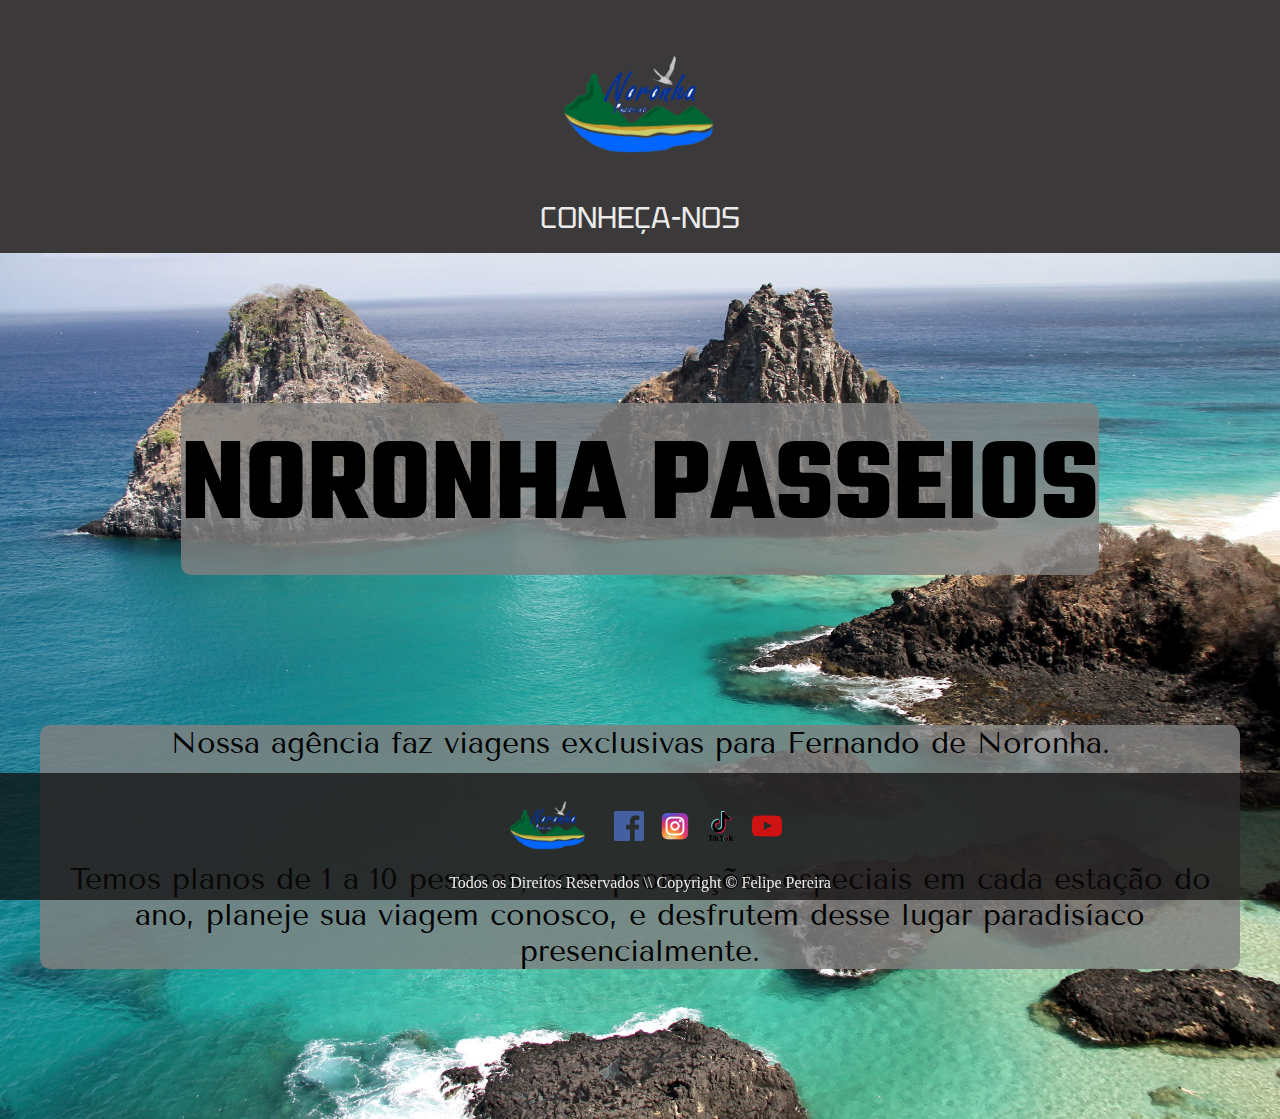
<file: fernando de noronha/index.html>
<!DOCTYPE html>
<html lang="pt-br">
<head>
    <meta charset="UTF-8">
    <meta name="viewport" content="width=device-width, initial-scale=1.0">
    <title>Noronha Passeios</title>
    <link rel="stylesheet" href="style.css">
</head>
<body>
    <header>
        <nav id="nav-structure" class="background-black">
            <a class="logo" href="index.html"><span><img src="images/logo.png" alt=""></span></a>
            <ul class="nav-list">
                <li class="li-drop-down text-lists"><p>Conheça-nos</p>
                    <ul class="drop-down">
                        <div class="list-drop-down">
                            <li class="text-sub-lists"><a href="planos.html">Planos</a></li>
                            <li class="text-sub-lists"><a href="sobre-noronha.html">Sobre Noronha</a></li>
                            <li class="text-sub-lists"><a href="imagens.html">Imagens</a></li>
                        </div>
                    </ul>
                </li>
            </ul>
        </nav>
    </header>
    <main>
        <div id="background-image">
            <div id="main-site">
                <section id="main-title">
                    <div class="h1s">
                        <h1>Noronha Passeios</h1>
                    </div>
                </section>
                <article id="resumo-fernando">
                    <p class="texts">Nossa agência faz viagens exclusivas para Fernando de Noronha.</p>
                    <p class="texts">Temos planos de 1 a 10 pessoas, com promoções especiais em cada estação do ano, planeje sua viagem conosco, e desfrutem desse lugar paradisíaco presencialmente.</p>
                </article>
            </div>
        </div>
    </main>
    <footer>
        <div class="rodape">
            <nav>
                <ul id="nav-rodape">
                    <li><a href="#nav-structure"><img class="logo-rodape" src="images/logo.png" alt=""></a></li>
                    <li><a href="https://www.facebook.com/?locale=pt_BR" target="_blank"><img class="logos-rodape" src="images/facebook.svg" alt=""></a></li>
                    <li><a href="https://www.instagram.com/" target="_blank"><img class="logos-rodape" src="images/instagram.svg" alt=""></a></li>
                    <li><a href="https://www.tiktok.com/pt-BR/" target="_blank"><img class="logos-rodape" src="images/tiktok.svg" alt=""></a></li>
                    <li><a href="https://www.youtube.com/" target="_blank"><img class="logos-rodape" src="images/youtube.svg" alt=""></a></li>
                </ul>
            </nav>
            <p>Todos os Direitos Reservados \\ Copyright &copy Felipe Pereira</p>
        </div>
    </footer>
</body>
</html>
</file>
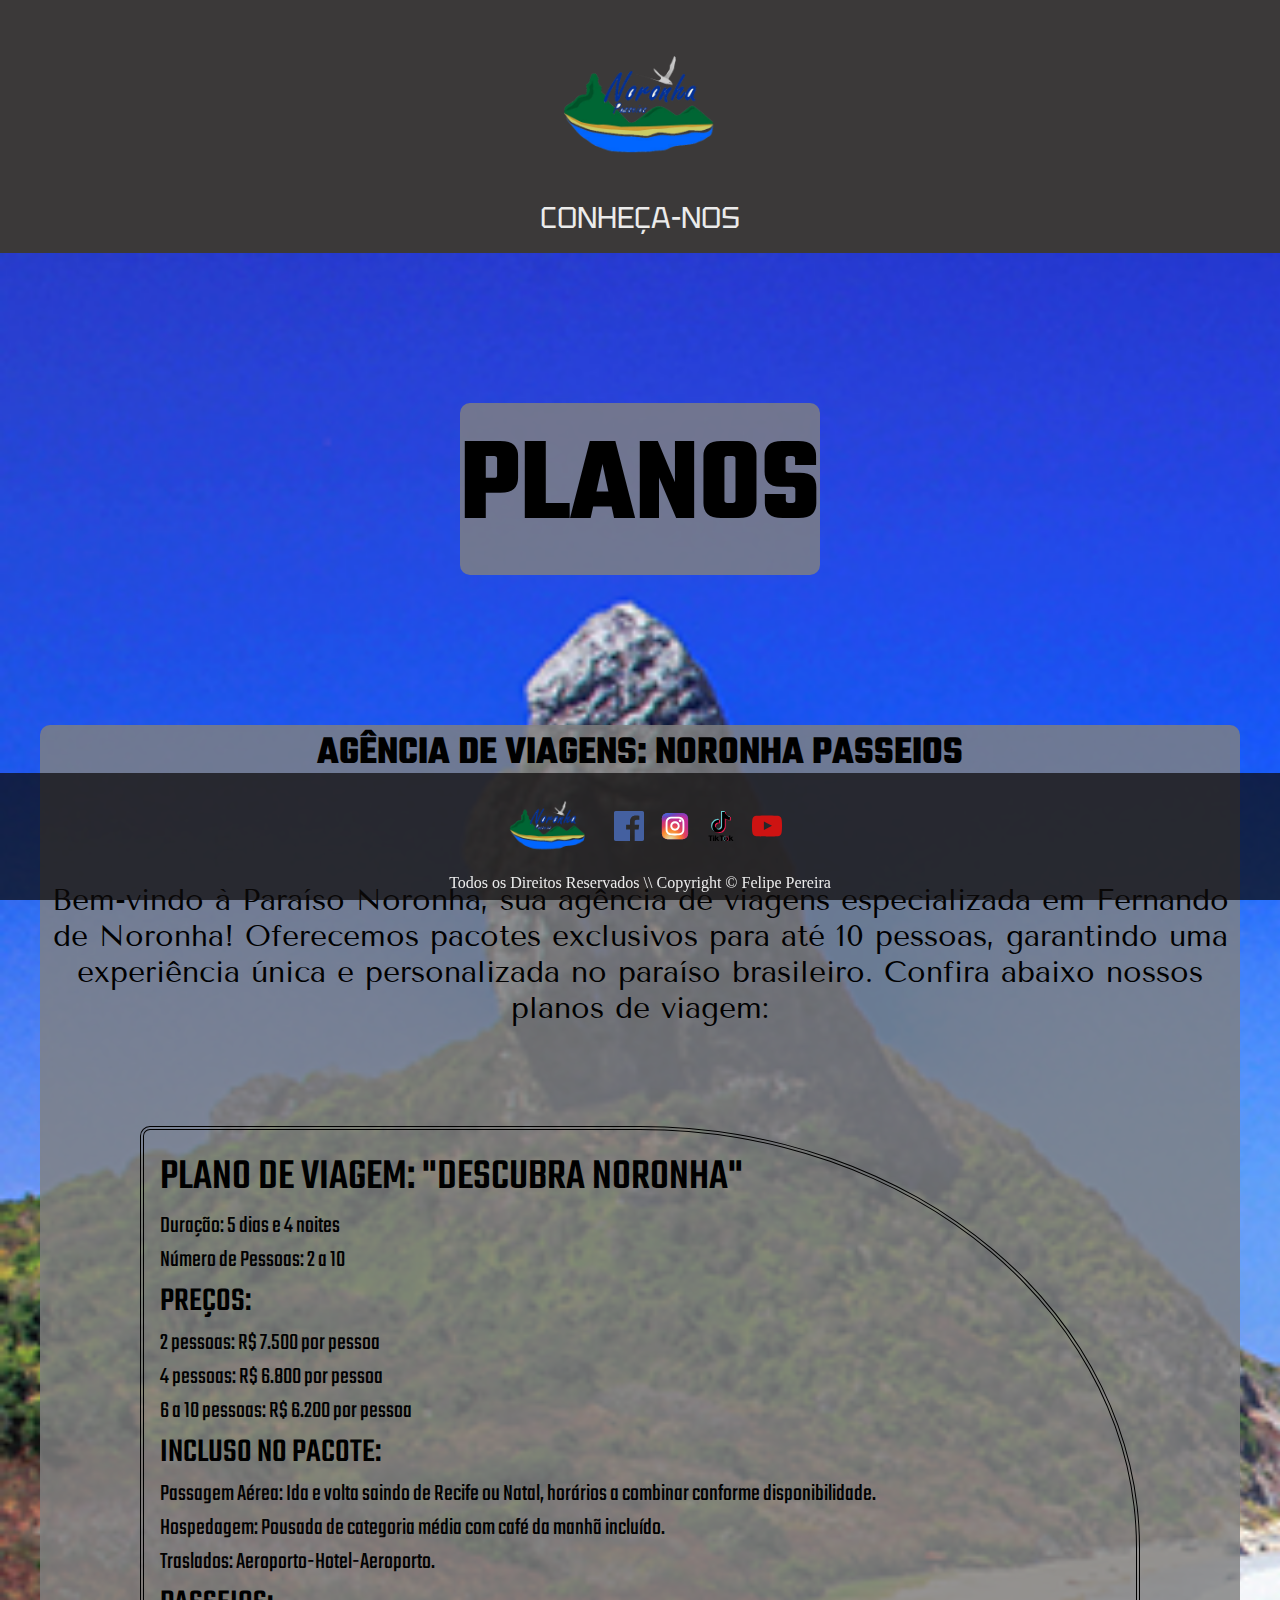
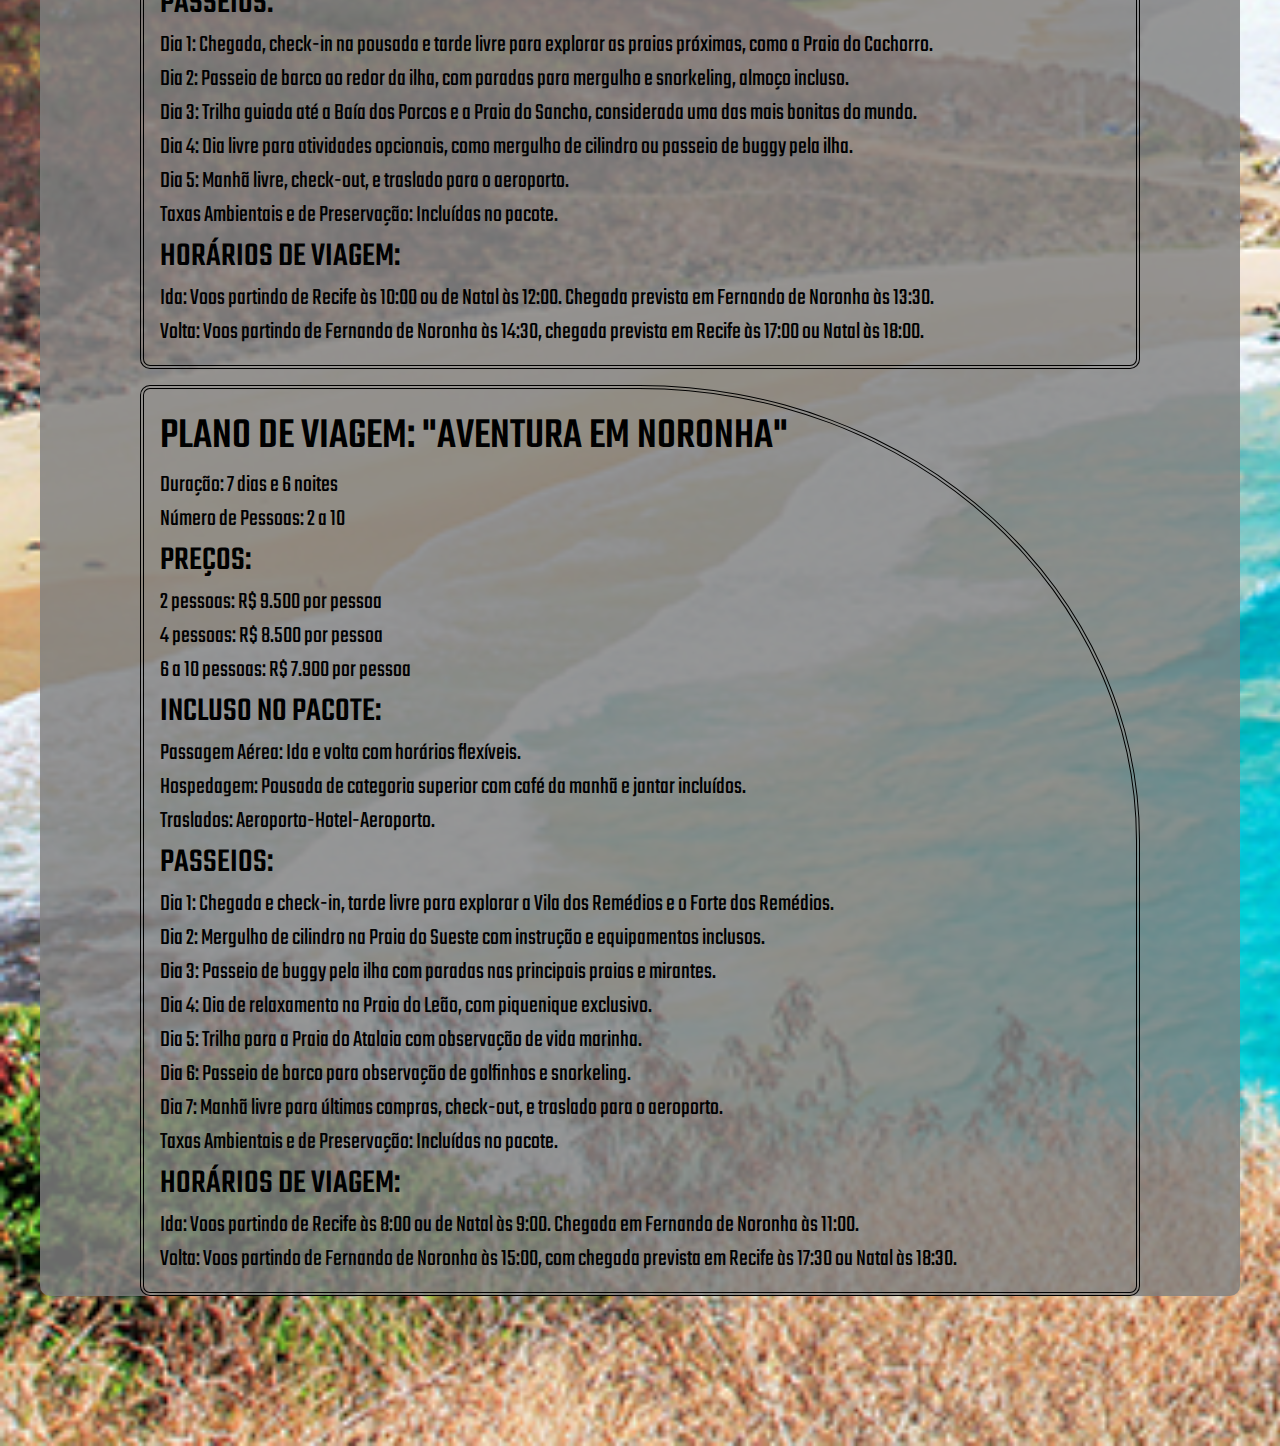
<file: fernando de noronha/planos.html>
<!DOCTYPE html>
<html lang="pt-br">
<head>
    <meta charset="UTF-8">
    <meta name="viewport" content="width=device-width, initial-scale=1.0">
    <title>Noronha Passeios</title>
    <link rel="stylesheet" href="planos.css">
</head>
<body>
    <header>
        <nav id="nav-structure" class="background-black">
            <a class="logo" href="index.html"><span><img src="images/logo.png" alt=""></span></a>
            <ul class="nav-list">
                <li class="li-drop-down text-lists"><p>Conheça-nos</p>
                    <ul class="drop-down">
                        <div class="list-drop-down">
                            <li class="text-sub-lists"><a href="planos.html">Planos</a></li>
                            <li class="text-sub-lists"><a href="sobre-noronha.html">Sobre Noronha</a></li>
                            <li class="text-sub-lists"><a href="imagens.html">Imagens</a></li>
                        </div>
                    </ul>
                </li>
            </ul>
        </nav>
    </header>
    <main>
        <div id="background-image">
            <div id="main-site">
                <section id="main-title">
                    <div class="h1s">
                        <h1>Planos</h1>
                    </div>
                </section>
                <article id="resumo-fernando">
                    <h2 class="h2s">Agência de Viagens: Noronha Passeios</h2>
                    <p class="texts">Bem-vindo à Paraíso Noronha, sua agência de viagens especializada em Fernando de Noronha! Oferecemos pacotes exclusivos para até 10 pessoas, garantindo uma experiência única e personalizada no paraíso brasileiro. Confira abaixo nossos planos de viagem:</p>
                    
                    <section class="container-cards">
                        <div class="cards">
                            <p class="card-title">Plano de Viagem: "Descubra Noronha"</p>
                            <p class="card-texts">Duração: 5 dias e 4 noites</p>
                            <p class="card-texts">Número de Pessoas: 2 a 10</p>
                            <ul>
                                <li><p class="card-sub-titles">Preços:</p>
                                    <ol>
                                        <li class="card-texts">2 pessoas: R$ 7.500 por pessoa</li>
                                        <li class="card-texts">4 pessoas: R$ 6.800 por pessoa</li>
                                        <li class="card-texts">6 a 10 pessoas: R$ 6.200 por pessoa</li>
                                    </ol>
                                </li>
                                <li><p class="card-sub-titles">Incluso no Pacote:</p>
                                    <ol>
                                        <li class="card-texts">Passagem Aérea: Ida e volta saindo de Recife ou Natal, horários a combinar conforme disponibilidade.</li>
                                        <li class="card-texts">Hospedagem: Pousada de categoria média com café da manhã incluído.</li>
                                        <li class="card-texts">Traslados: Aeroporto-Hotel-Aeroporto.</li>
                                        <li><p class="card-sub-titles">Passeios:</p>
                                            <ol>
                                                <li class="card-texts">Dia 1: Chegada, check-in na pousada e tarde livre para explorar as praias próximas, como a Praia do Cachorro.</li>
                                                <li class="card-texts">Dia 2: Passeio de barco ao redor da ilha, com paradas para mergulho e snorkeling, almoço incluso.</li>
                                                <li class="card-texts">Dia 3: Trilha guiada até a Baía dos Porcos e a Praia do Sancho, considerada uma das mais bonitas do mundo.</li>
                                                <li class="card-texts">Dia 4: Dia livre para atividades opcionais, como mergulho de cilindro ou passeio de buggy pela ilha.</li>
                                                <li class="card-texts">Dia 5: Manhã livre, check-out, e traslado para o aeroporto.</li>
                                            </ol>
                                        </li>
                                        <li class="card-texts">Taxas Ambientais e de Preservação: Incluídas no pacote.</li>
                                    </ol>
                                </li>
                                <li><p class="card-sub-titles">Horários de Viagem:</p>
                                    <ul>
                                        <li class="card-texts">Ida: Voos partindo de Recife às 10:00 ou de Natal às 12:00. Chegada prevista em Fernando de Noronha às 13:30.</li>
                                        <li class="card-texts">Volta: Voos partindo de Fernando de Noronha às 14:30, chegada prevista em Recife às 17:00 ou Natal às 18:00.</li>
                                    </ul>
                                </li>
                            </ul>
                        </div>
                        <div class="cards">
                            <p class="card-title">Plano de Viagem: "Aventura em Noronha"</p>
                            <p class="card-texts">Duração: 7 dias e 6 noites</p>
                            <p class="card-texts">Número de Pessoas: 2 a 10</p>
                            <ul>
                                <li><p class="card-sub-titles">Preços:</p>
                                    <ol>
                                        <li class="card-texts">2 pessoas: R$ 9.500 por pessoa</li>
                                        <li class="card-texts">4 pessoas: R$ 8.500 por pessoa</li>
                                        <li class="card-texts">6 a 10 pessoas: R$ 7.900 por pessoa</li>
                                    </ol>
                                </li>
                                <li><p class="card-sub-titles">Incluso no Pacote:</p>
                                    <ol>
                                        <li class="card-texts">Passagem Aérea: Ida e volta com horários flexíveis.</li>
                                        <li class="card-texts">Hospedagem: Pousada de categoria superior com café da manhã e jantar incluídos.</li>
                                        <li class="card-texts">Traslados: Aeroporto-Hotel-Aeroporto.</li>
                                        <li><p class="card-sub-titles">Passeios:</p>
                                            <ol>
                                                <li class="card-texts">Dia 1: Chegada e check-in, tarde livre para explorar a Vila dos Remédios e o Forte dos Remédios.</li>
                                                <li class="card-texts">Dia 2: Mergulho de cilindro na Praia do Sueste com instrução e equipamentos inclusos.</li>
                                                <li class="card-texts">Dia 3: Passeio de buggy pela ilha com paradas nas principais praias e mirantes.</li>
                                                <li class="card-texts">Dia 4: Dia de relaxamento na Praia do Leão, com piquenique exclusivo.</li>
                                                <li class="card-texts">Dia 5: Trilha para a Praia do Atalaia com observação de vida marinha.</li>
                                                <li class="card-texts">Dia 6: Passeio de barco para observação de golfinhos e snorkeling.</li>
                                                <li class="card-texts">Dia 7: Manhã livre para últimas compras, check-out, e traslado para o aeroporto.</li>
                                            </ol>
                                        </li>
                                        <li class="card-texts">Taxas Ambientais e de Preservação: Incluídas no pacote.</li>
                                    </ol>
                                </li>
                                <li><p class="card-sub-titles">Horários de Viagem:</p>
                                    <ul>
                                        <li class="card-texts">Ida: Voos partindo de Recife às 8:00 ou de Natal às 9:00. Chegada em Fernando de Noronha às 11:00.</li>
                                        <li class="card-texts">Volta: Voos partindo de Fernando de Noronha às 15:00, com chegada prevista em Recife às 17:30 ou Natal às 18:30.</li>
                                    </ul>
                                </li>
                            </ul>
                        </div>
                        

                    </section>
                </article>
            </div>
        </div>
    </main>
    <footer>
        <div class="rodape">
            <nav>
                <ul id="nav-rodape">
                    <li><a href="#nav-structure"><img class="logo-rodape" src="images/logo.png" alt=""></a></li>
                    <li><a href="https://www.facebook.com/?locale=pt_BR" target="_blank"><img class="logos-rodape" src="images/facebook.svg" alt=""></a></li>
                    <li><a href="https://www.instagram.com/" target="_blank"><img class="logos-rodape" src="images/instagram.svg" alt=""></a></li>
                    <li><a href="https://www.tiktok.com/pt-BR/" target="_blank"><img class="logos-rodape" src="images/tiktok.svg" alt=""></a></li>
                    <li><a href="https://www.youtube.com/" target="_blank"><img class="logos-rodape" src="images/youtube.svg" alt=""></a></li>
                </ul>
            </nav>
            <p>Todos os Direitos Reservados \\ Copyright &copy Felipe Pereira</p>
        </div>
    </footer>
</body>
</html>
</file>
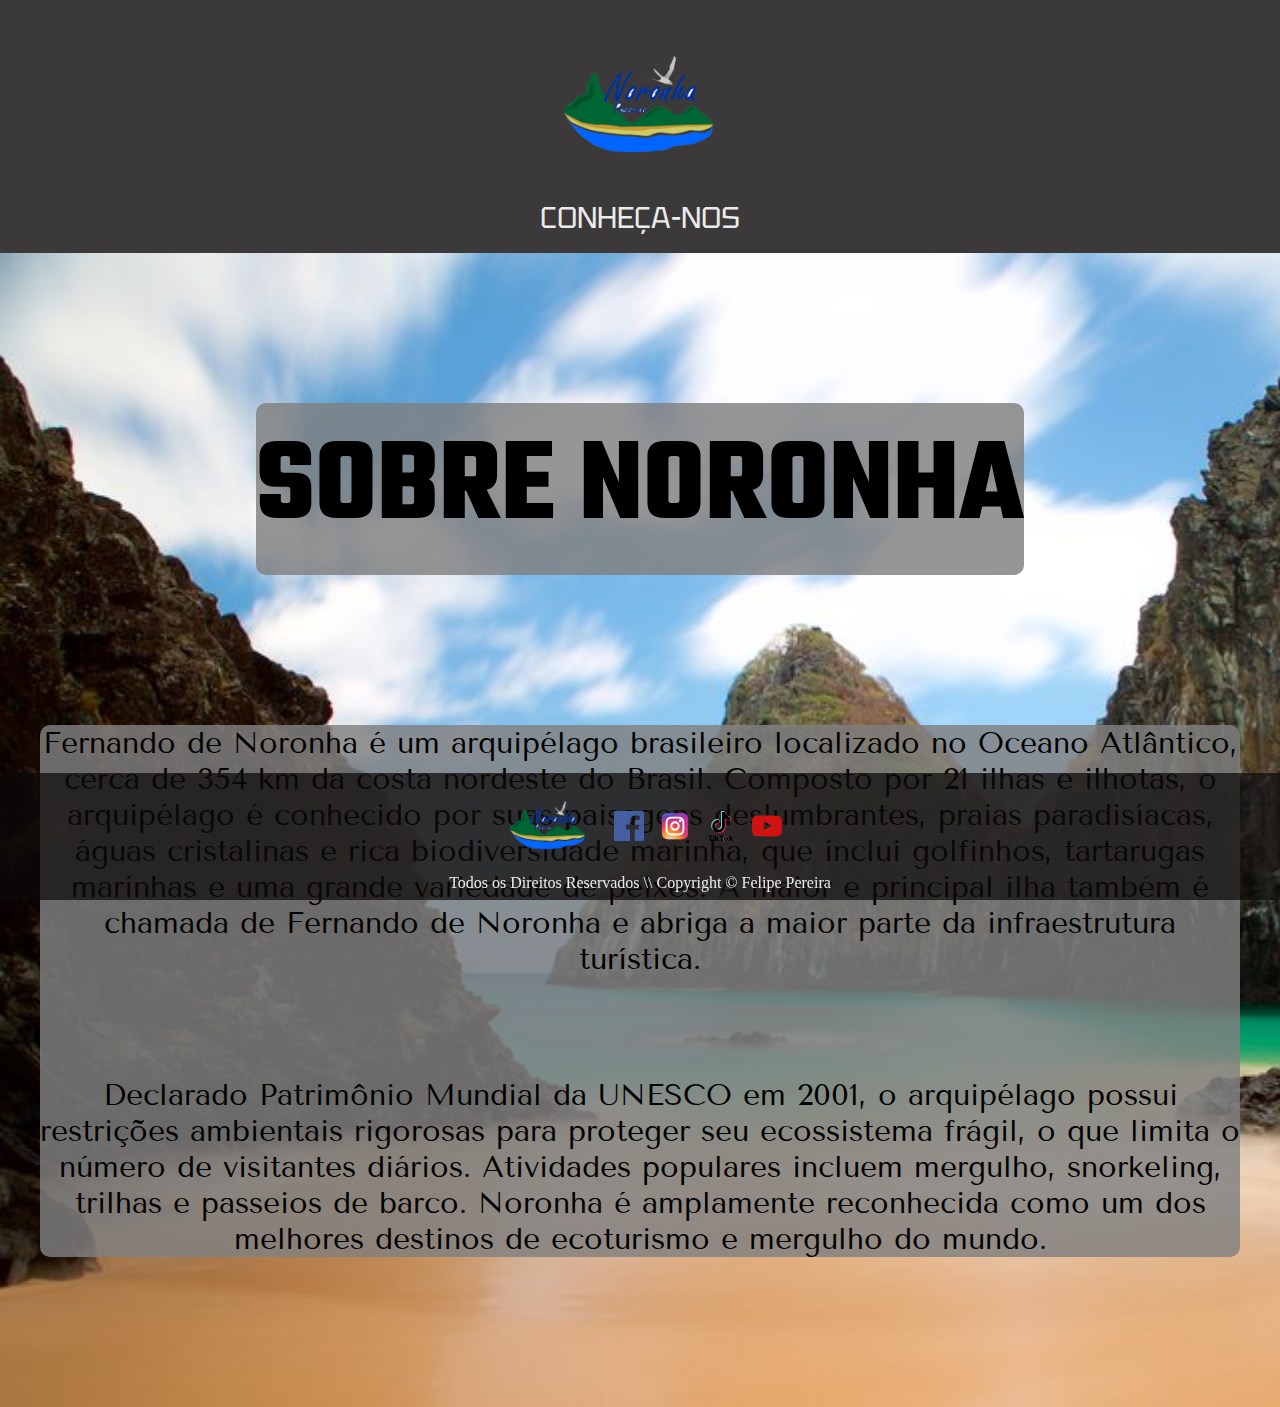
<file: fernando de noronha/sobre-noronha.html>
<!DOCTYPE html>
<html lang="pt-br">
<head>
    <meta charset="UTF-8">
    <meta name="viewport" content="width=device-width, initial-scale=1.0">
    <title>Noronha Passeios</title>
    <link rel="stylesheet" href="sobre-noronha.css">
</head>
<body>
    <header>
        <nav id="nav-structure" class="background-black">
            <a class="logo" href="index.html"><span><img src="images/logo.png" alt=""></span></a>
            <ul class="nav-list">
                <li class="li-drop-down text-lists"><p>Conheça-nos</p>
                    <ul class="drop-down">
                        <div class="list-drop-down">
                            <li class="text-sub-lists"><a href="planos.html">Planos</a></li>
                            <li class="text-sub-lists"><a href="sobre-noronha.html">Sobre Noronha</a></li>
                            <li class="text-sub-lists"><a href="imagens.html">Imagens</a></li>
                        </div>
                    </ul>
                </li>
            </ul>
        </nav>
    </header>
    <main>
        <div id="background-image">
            <div id="main-site">
                <section id="main-title">
                    <div class="h1s">
                        <h1>sobre noronha</h1>
                    </div>
                </section>
                <article id="resumo-fernando">
                    <p class="texts">Fernando de Noronha é um arquipélago brasileiro localizado no Oceano Atlântico, cerca de 354 km da costa nordeste do Brasil. Composto por 21 ilhas e ilhotas, o arquipélago é conhecido por suas paisagens deslumbrantes, praias paradisíacas, águas cristalinas e rica biodiversidade marinha, que inclui golfinhos, tartarugas marinhas e uma grande variedade de peixes. A maior e principal ilha também é chamada de Fernando de Noronha e abriga a maior parte da infraestrutura turística.</p>
                    <p class="texts">Declarado Patrimônio Mundial da UNESCO em 2001, o arquipélago possui restrições ambientais rigorosas para proteger seu ecossistema frágil, o que limita o número de visitantes diários. Atividades populares incluem mergulho, snorkeling, trilhas e passeios de barco. Noronha é amplamente reconhecida como um dos melhores destinos de ecoturismo e mergulho do mundo.</p>
                </article>
            </div>
        </div>
    </main>
    <footer>
        <div class="rodape">
            <nav>
                <ul id="nav-rodape">
                    <li><a href="#nav-structure"><img class="logo-rodape" src="images/logo.png" alt=""></a></li>
                    <li><a href="https://www.facebook.com/?locale=pt_BR" target="_blank"><img class="logos-rodape" src="images/facebook.svg" alt=""></a></li>
                    <li><a href="https://www.instagram.com/" target="_blank"><img class="logos-rodape" src="images/instagram.svg" alt=""></a></li>
                    <li><a href="https://www.tiktok.com/pt-BR/" target="_blank"><img class="logos-rodape" src="images/tiktok.svg" alt=""></a></li>
                    <li><a href="https://www.youtube.com/" target="_blank"><img class="logos-rodape" src="images/youtube.svg" alt=""></a></li>
                </ul>
            </nav>
            <p>Todos os Direitos Reservados \\ Copyright &copy Felipe Pereira</p>
        </div>
    </footer>
</body>
</html>
</file>
<file: fernando de noronha/style.css>
@import url('https://fonts.googleapis.com/css2?family=Teko:wght@300..700&family=Tektur:wght@400..900&family=Tenor+Sans&display=swap');

* {
    padding: 0px;
    margin: 0px;
    box-sizing: border-box;
}

a {
    text-decoration: none;
    transition: 0.3s;
    color: #ebebeb;
}

li {
    list-style: none;
}

.background-black {
    background-color: #0c0a0ace;
    color: #ebebeb;
}

.texts {
    font-family: Tenor Sans;
    font-weight: 500;
    font-size: 30px;
}

.text-lists {
    font-family: Tektur;
    font-weight: 400;
    font-size: 30px;
    text-transform: uppercase;
}

.text-sub-lists {
    font-family: Tektur;
    font-weight: 400;
    font-size: 24px;
    text-transform: uppercase;
}

/* Header */

#header-structure {
    display: flex;
    flex-flow: column;
}

#nav-structure {
    display: flex;
    flex-flow: column;
    justify-content: space-around;
    align-items: center;
    padding: 16px;
}

.logo img {
    width: 200px;
}

.nav-list {
    display: flex;
    gap: 32px;
    list-style: none;
}

.li-drop-down {
    cursor: pointer;
}

.li-drop-down p:hover {
    color: rgb(32, 144, 196);
}


.li-drop-down:hover .drop-down{
    background-color: #0c0a0ab9;
    border-radius: 10px;
    display: flex;
}

.drop-down {
    display: none;
    box-shadow: 0 0 2px #ebebeb;
    position: absolute;
}

.list-drop-down {
    display: flex;
    flex-flow: column;
    align-items: center;
    gap: 16px;
    padding: 8px;
    color: #ebebeb;
}

.list-drop-down li a:hover {
    color: rgb(32, 144, 196);
}

/* Main */

#background-image {
    background-image: url(images/hero.jpg);
    background-size: cover;
}

#main-site {
    display: flex;
    width: 1200px;
    align-items: center;
    margin: 0 auto;
    flex-flow: column wrap;
    gap: 150px;
    padding-top: 150px;
    padding-bottom: 150px;
}

.h1s {
    font-size: 60px;
    background-color: rgba(128, 128, 128, 0.829);
    border-radius: 10px;
    font-family: Teko;
    font-weight: 900;
    text-transform: uppercase;
}

#resumo-fernando {
    display: flex;
    flex-flow: column;
    gap: 100px;
    background-color: rgba(128, 128, 128, 0.829);
    border-radius: 10px;
    text-align: center;
}

/* Footer */

footer {
    display: flex;
    flex-flow: column;
    align-items: center;
    background-color: #0c0a0ab9;
    position: fixed;
    bottom: 0px;
    width: 100%;
}

.rodape {
    display: flex;
    flex-flow: column;
    padding: 8px;
}

.rodape p {
    color: #ebebeb;
}

#nav-rodape {
    display: flex;
    justify-content: center;
    gap: 16px;
    align-items: center;
    width: 100%;
}

.logos-rodape {
    width: 30px;
}

.logo-rodape {
    width: 100px;
}
</file>
<file: fernando de noronha/planos.css>
@import url('https://fonts.googleapis.com/css2?family=Teko:wght@300..700&family=Tektur:wght@400..900&family=Tenor+Sans&display=swap');

* {
    padding: 0px;
    margin: 0px;
    box-sizing: border-box;
}

a {
    text-decoration: none;
    transition: 0.3s;
    color: #ebebeb;
}

li {
    list-style: none;
}

.background-black {
    background-color: #0c0a0ace;
    color: #ebebeb;
}

.texts {
    font-family: Tenor Sans;
    font-weight: 500;
    font-size: 30px;
    text-align: center;
}

.text-lists {
    font-family: Tektur;
    font-weight: 400;
    font-size: 30px;
    text-transform: uppercase;
}

.text-sub-lists {
    font-family: Tektur;
    font-weight: 400;
    font-size: 24px;
    text-transform: uppercase;
}

.h1s {
    font-size: 60px;
    background-color: rgba(128, 128, 128, 0.829);
    border-radius: 10px;
    font-family: Teko;
    font-weight: 900;
    text-transform: uppercase;
}

.h2s {
    font-size: 40px;
    text-transform: uppercase;
    border-radius: 10px;
    font-family: Teko;
    font-weight: 900;
}

/* Header */

#header-structure {
    display: flex;
    flex-flow: column;
}

#nav-structure {
    display: flex;
    flex-flow: column;
    justify-content: space-around;
    align-items: center;
    padding: 16px;
}

.logo img {
    width: 200px;
}

.nav-list {
    display: flex;
    gap: 32px;
    list-style: none;
}

.li-drop-down {
    cursor: pointer;
}

.li-drop-down p:hover {
    color: rgb(32, 144, 196);
}


.li-drop-down:hover .drop-down{
    background-color: #0c0a0ab9;
    border-radius: 10px;
    display: flex;
}

.drop-down {
    display: none;
    box-shadow: 0 0 2px #ebebeb;
    position: absolute;
}

.list-drop-down {
    display: flex;
    flex-flow: column;
    align-items: center;
    gap: 16px;
    padding: 8px;
    color: #ebebeb;
}

.list-drop-down li a:hover {
    color: rgb(32, 144, 196);
}

/* Main */

#background-image {
    background-image: url(images/hero-viagem.jpg);
    background-size: cover;
}

#main-site {
    display: flex;
    width: 1200px;
    align-items: center;
    margin: 0 auto;
    flex-flow: column;
    gap: 150px;
    padding-top: 150px;
    padding-bottom: 150px;
}

#resumo-fernando {
    display: flex;
    flex-flow: column;
    align-items: center;
    gap: 100px;
    background-color: rgba(128, 128, 128, 0.829);
    border-radius: 10px;
}

.container-cards {
    display: flex;
    flex-flow: column;
    gap: 16px;
}

.cards {
    display: flex;
    flex-flow: column;
    width: 1000px;
    margin: 0 auto;
    border: 4px solid #000000;
    border-radius: 10px;
    border-top-right-radius: 50%;
    border-style: double;
    padding: 16px;
}

.card-title {
    font-family: Teko;
    font-weight: 500;
    font-size: 44px;
    text-transform: uppercase;
}

.card-sub-titles {
    font-family: Teko;
    font-weight: 500;
    font-size: 34px;
    text-transform: uppercase;
}

.card-texts {
    font-family: Teko;
    font-size: 24px;
}

/* Footer */

footer {
    display: flex;
    flex-flow: column;
    align-items: center;
    background-color: #0c0a0ab9;
    position: fixed;
    bottom: 0px;
    width: 100%;
}

.rodape {
    display: flex;
    flex-flow: column;
    padding: 8px;
}

.rodape p {
    color: #ebebeb;
}

#nav-rodape {
    display: flex;
    justify-content: center;
    gap: 16px;
    align-items: center;
    width: 100%;
}

.logos-rodape {
    width: 30px;
}

.logo-rodape {
    width: 100px;
}
</file>
<file: fernando de noronha/sobre-noronha.css>
@import url('https://fonts.googleapis.com/css2?family=Teko:wght@300..700&family=Tektur:wght@400..900&family=Tenor+Sans&display=swap');

* {
    padding: 0px;
    margin: 0px;
    box-sizing: border-box;
}

a {
    text-decoration: none;
    transition: 0.3s;
    color: #ebebeb;
}

li {
    list-style: none;
}

.background-black {
    background-color: #0c0a0ace;
    color: #ebebeb;
}

.texts {
    font-family: Tenor Sans;
    font-weight: 500;
    font-size: 30px;
}

.text-lists {
    font-family: Tektur;
    font-weight: 400;
    font-size: 30px;
    text-transform: uppercase;
}

.text-sub-lists {
    font-family: Tektur;
    font-weight: 400;
    font-size: 24px;
    text-transform: uppercase;
}

/* Header */

#header-structure {
    display: flex;
    flex-flow: column;
}

#nav-structure {
    display: flex;
    flex-flow: column;
    justify-content: space-around;
    align-items: center;
    padding: 16px;
}

.logo img {
    width: 200px;
}

.nav-list {
    display: flex;
    gap: 32px;
    list-style: none;
}

.li-drop-down {
    cursor: pointer;
}

.li-drop-down p:hover {
    color: rgb(32, 144, 196);
}


.li-drop-down:hover .drop-down{
    background-color: #0c0a0ab9;
    border-radius: 10px;
    display: flex;
}

.drop-down {
    display: none;
    box-shadow: 0 0 2px #ebebeb;
    position: absolute;
}

.list-drop-down {
    display: flex;
    flex-flow: column;
    align-items: center;
    gap: 16px;
    padding: 8px;
    color: #ebebeb;
}

.list-drop-down li a:hover {
    color: rgb(32, 144, 196);
}

/* Main */

#background-image {
    background-image: url(images/hero-sobre.jpg);
    background-size: cover;
}

#main-site {
    display: flex;
    width: 1200px;
    align-items: center;
    margin: 0 auto;
    flex-flow: column wrap;
    gap: 150px;
    padding-top: 150px;
    padding-bottom: 150px;
}

.h1s {
    font-size: 60px;
    background-color: rgba(128, 128, 128, 0.829);
    border-radius: 10px;
    font-family: Teko;
    font-weight: 900;
    text-transform: uppercase;
}

#resumo-fernando {
    display: flex;
    flex-flow: column;
    gap: 100px;
    background-color: rgba(128, 128, 128, 0.829);
    border-radius: 10px;
    text-align: center;
}

/* Footer */

footer {
    display: flex;
    flex-flow: column;
    align-items: center;
    background-color: #0c0a0ab9;
    position: fixed;
    bottom: 0px;
    width: 100%;
}

.rodape {
    display: flex;
    flex-flow: column;
    padding: 8px;
}

.rodape p {
    color: #ebebeb;
}

#nav-rodape {
    display: flex;
    justify-content: center;
    gap: 16px;
    align-items: center;
    width: 100%;
}

.logos-rodape {
    width: 30px;
}

.logo-rodape {
    width: 100px;
}
</file>
